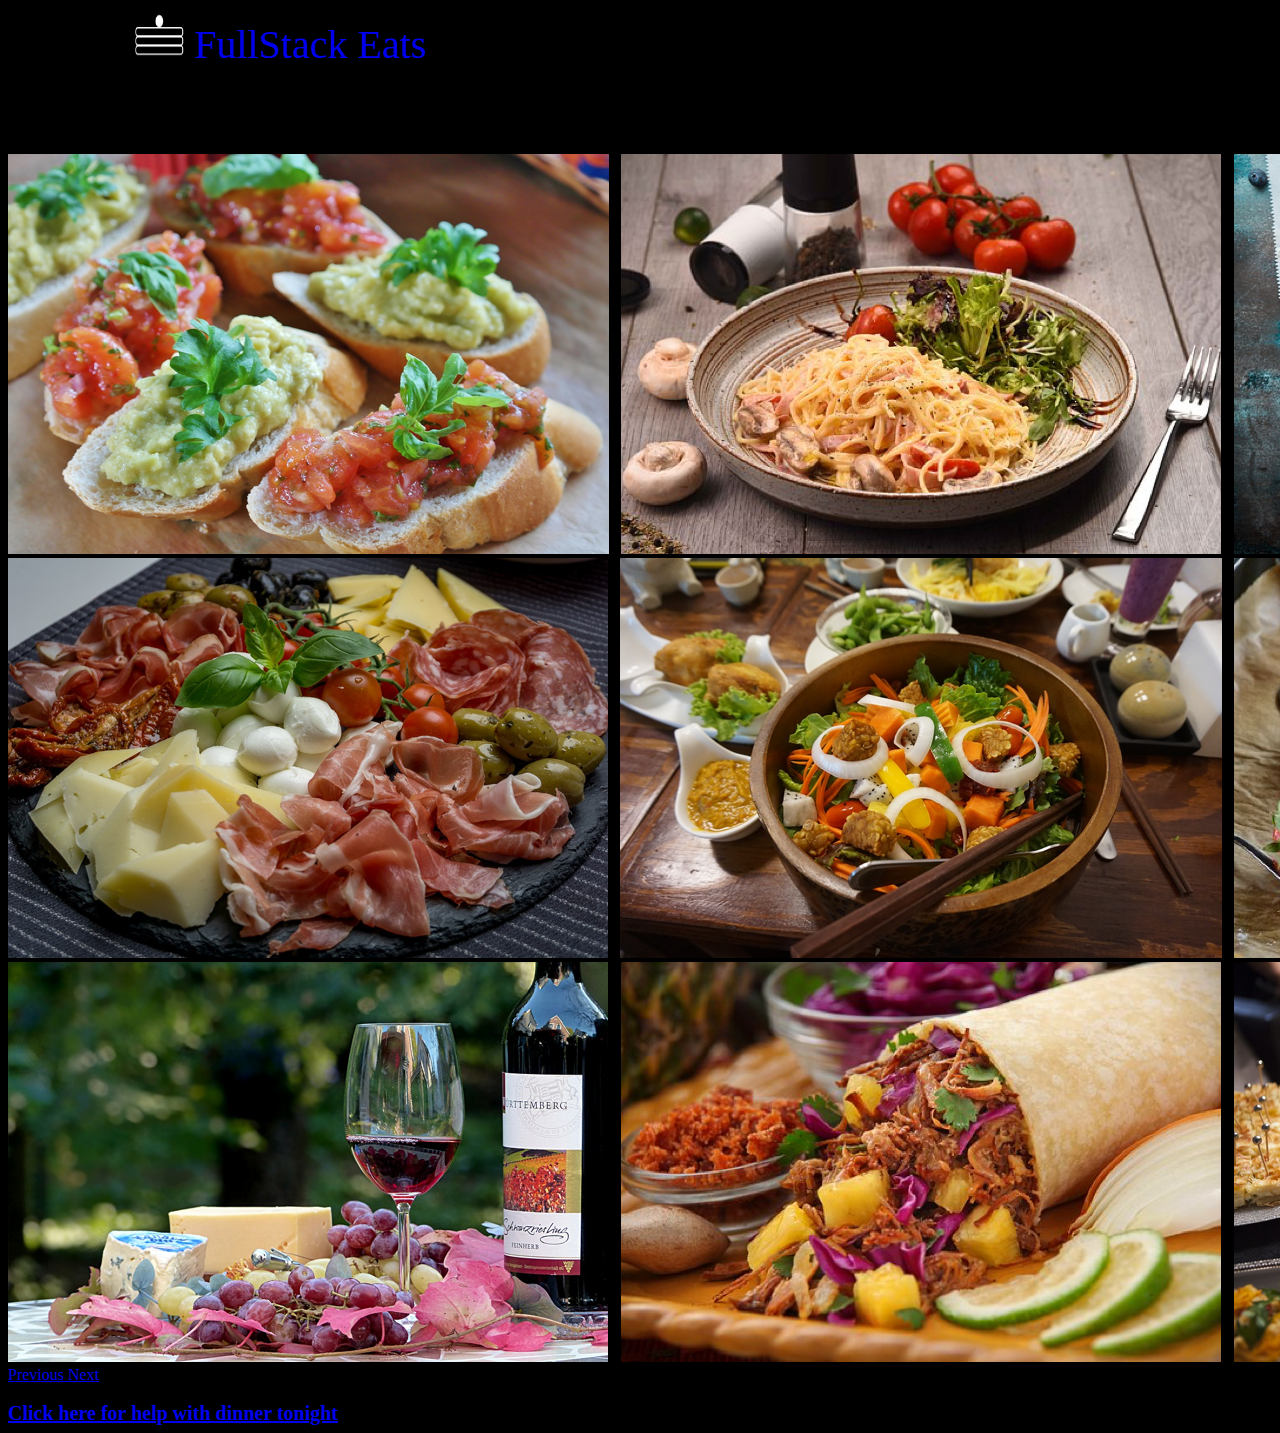
<file: index.html>
<!doctype html>
<html lang="en">

<head>
    <!-- Required meta tags -->
    <meta charset="utf-8">
    <meta name="viewport" content="width=device-width, initial-scale=1, shrink-to-fit=no">

    <!-- Bootstrap CSS -->
    <link rel="stylesheet" href="https://stackpath.bootstrapcdn.com/bootstrap/4.1.3/css/bootstrap.min.css" integrity="sha384-MCw98/SFnGE8fJT3GXwEOngsV7Zt27NXFoaoApmYm81iuXoPkFOJwJ8ERdknLPMO"
        crossorigin="anonymous">
    <link rel="stylesheet" href="assets/css/style.css">

    <title>Fullstack Eats</title>
</head>

<body>
    <nav class="navbar">
        <a class="navbar-brand text-white" href="full-stack-eats.html">
            <img src="assets/images/fullStackEatsLogo.png" width="50" height="50" class="d-inline-block align-top" alt="logo">
            FullStack Eats
        </a>
    </nav>
    <div class="container-fluid">
        <div class="row">
                <div id="carouselExampleIndicators" class="carousel slide" data-ride="carousel" data-interval="3000">
                    <ol class="carousel-indicators">
                        <li data-target="#carouselExampleIndicators" data-slide-to="0" class="active"></li>
                        <li data-target="#carouselExampleIndicators" data-slide-to="1"></li>
                        <li data-target="#carouselExampleIndicators" data-slide-to="2"></li>
                    </ol>
                    <div class="carousel-inner">
                        <div class="carousel-item active">
                            <img class="d-block w-100" src="assets/images/Carousel1.png" alt="First slide">
                        </div>
                        <div class="carousel-item">
                            <img class="d-block w-100" src="assets/images/Carousel2.png" alt="Second slide">
                        </div>
                        <div class="carousel-item">
                            <img class="d-block w-100" src="assets/images/Carousel3.png" alt="Third slide">
                        </div>
                    </div>
                    <a class="carousel-control-prev" href="#carouselExampleIndicators" role="button" data-slide="prev">
                        <span class="carousel-control-prev-icon" aria-hidden="true"></span>
                        <span class="sr-only">Previous</span>
                    </a>
                    <a class="carousel-control-next" href="#carouselExampleIndicators" role="button" data-slide="next">
                        <span class="carousel-control-next-icon" aria-hidden="true"></span>
                        <span class="sr-only">Next</span>
                    </a>
                </div>
        </div>
        <br>
        <div class="row">
            <a href="full-stack-eats.html" class="btn btn-outline-light btn-lg btn-block btnGateway"><strong>Click here for help
                    with dinner tonight</strong></a>
        </div>
    </div>
    <script src="https://code.jquery.com/jquery-3.3.1.slim.min.js" integrity="sha384-q8i/X+965DzO0rT7abK41JStQIAqVgRVzpbzo5smXKp4YfRvH+8abtTE1Pi6jizo"
        crossorigin="anonymous"></script>
    <script src="https://cdnjs.cloudflare.com/ajax/libs/popper.js/1.14.3/umd/popper.min.js" integrity="sha384-ZMP7rVo3mIykV+2+9J3UJ46jBk0WLaUAdn689aCwoqbBJiSnjAK/l8WvCWPIPm49"
        crossorigin="anonymous"></script>
    <script src="https://stackpath.bootstrapcdn.com/bootstrap/4.1.3/js/bootstrap.min.js" integrity="sha384-ChfqqxuZUCnJSK3+MXmPNIyE6ZbWh2IMqE241rYiqJxyMiZ6OW/JmZQ5stwEULTy"
        crossorigin="anonymous"></script>
</body>

</html>
</file>
<file: assets/css/style.css>
.jumbotron{
	background-color: rgba(0, 0, 0, 0.603);
	color: #ffffff;
	text-align: center;
	padding-top: 30px;
	padding-bottom: 30px;
    margin-bottom: 20px;
}

body {
	background-color: rgba(0, 0, 0);
}

.container {
	text-align: center;
}

#title {
	color: white;
	font-size: 20px;
}

.container2 {
	text-align: center;
	width: 100%;
}

#addFoodItem {
	color: white;
	background-color: rgb(165, 102, 165);
	border: 15px solid rgb(252, 238, 255);
}

#form {
	width: 100%;
	position: center;
}
#foodItemInput {
	border: 15px solid rgb(252, 238, 255);
	width: 75%;
}

#shoppingList {
	color: white;
	width: 70%;
	position: center;
}

#recipe {
	color: white;
	text-align: center;
	width: 100%;
}

#recipes {
	margin-left: 18%;
	font-size: 16px;
	color: rgb(255, 230, 0);
	width: 100%;
}

#ingredients {
	position: center;
	width: 100%;
	margin-left: 30%;
	border: 3px dotted white;
	list-style-type: none;
}

.navbar {
    background-color: black;
	color: white;
}

h3 {
    font-size: 50px;
}

.navbar-brand {
    font-size: 40px;
	margin-left: 10%;
	text-decoration: none;
}

.form-inline {
    margin-right: 10%;
}

.row {
    max-width: 1450px;
    margin: 0 auto;
}

.col-xs-4 {
    padding: 15px;
}
.btnGateway{
    font-size: 20px;
}
</file>
